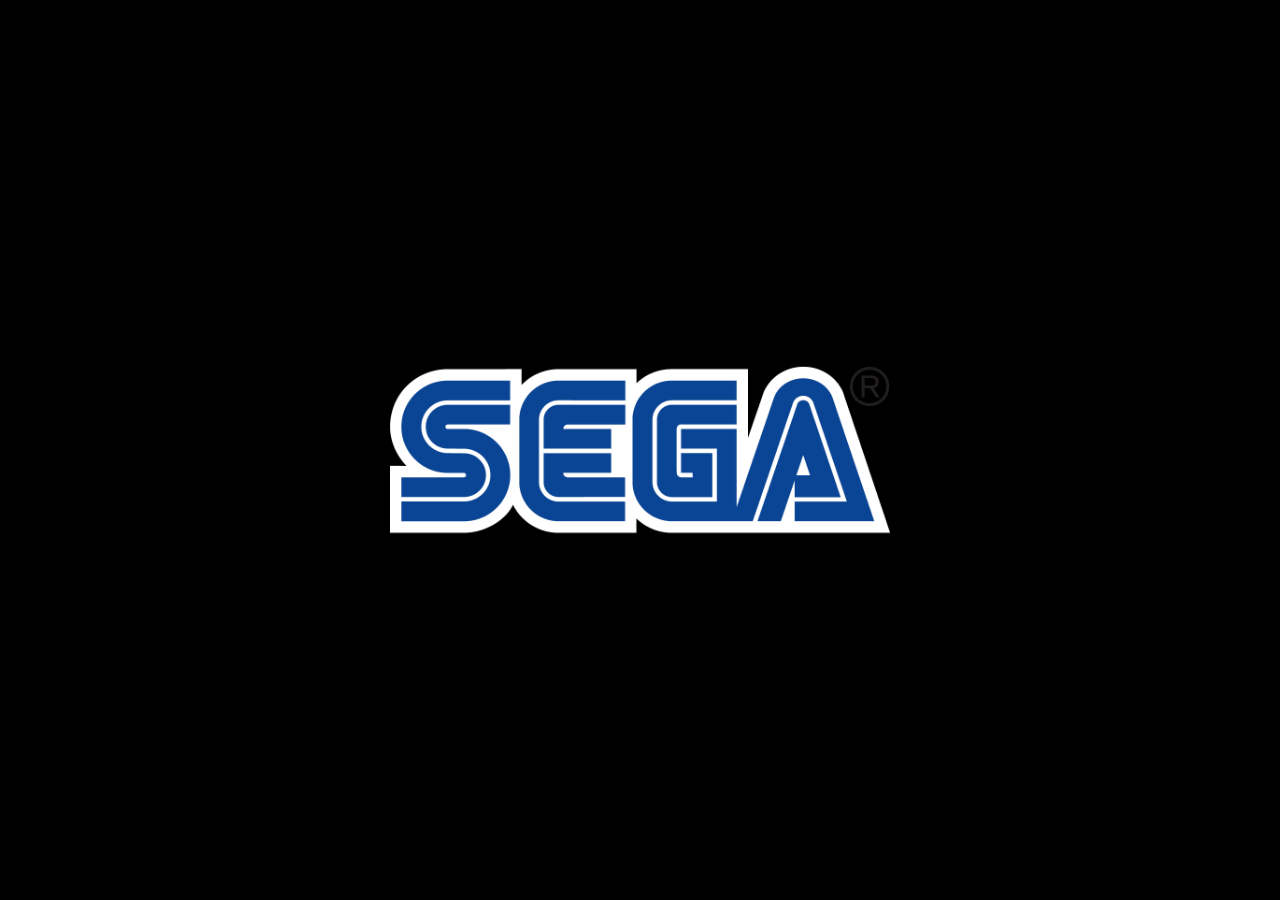
<file: index.html>
<!DOCTYPE html>
<html lang="es">

<head>
    <meta charset="UTF-8">
    <meta name="viewport" content="width=device-width, initial-scale=1.0">
    <meta http-equiv="X-UA-Compatible" content="ie=edge">
    <title>Alex Kidd</title>
    <style>
        body,
        html {
            width: 100%;
            height: 100%;
            background-color: black;
            display: flex;
            align-items: center;
            justify-content: center;

        }
        img {
            width: 500px;
        }
    </style>
    <script type="text/javascript">
        function redireccionar() {
            window.location="titulo.html";
        }
        setTimeout("redireccionar()", 3000);
    </script>
</head>

<body>
    <img src="sega.png" alt="logoSega">
</body>

</html>
</file>
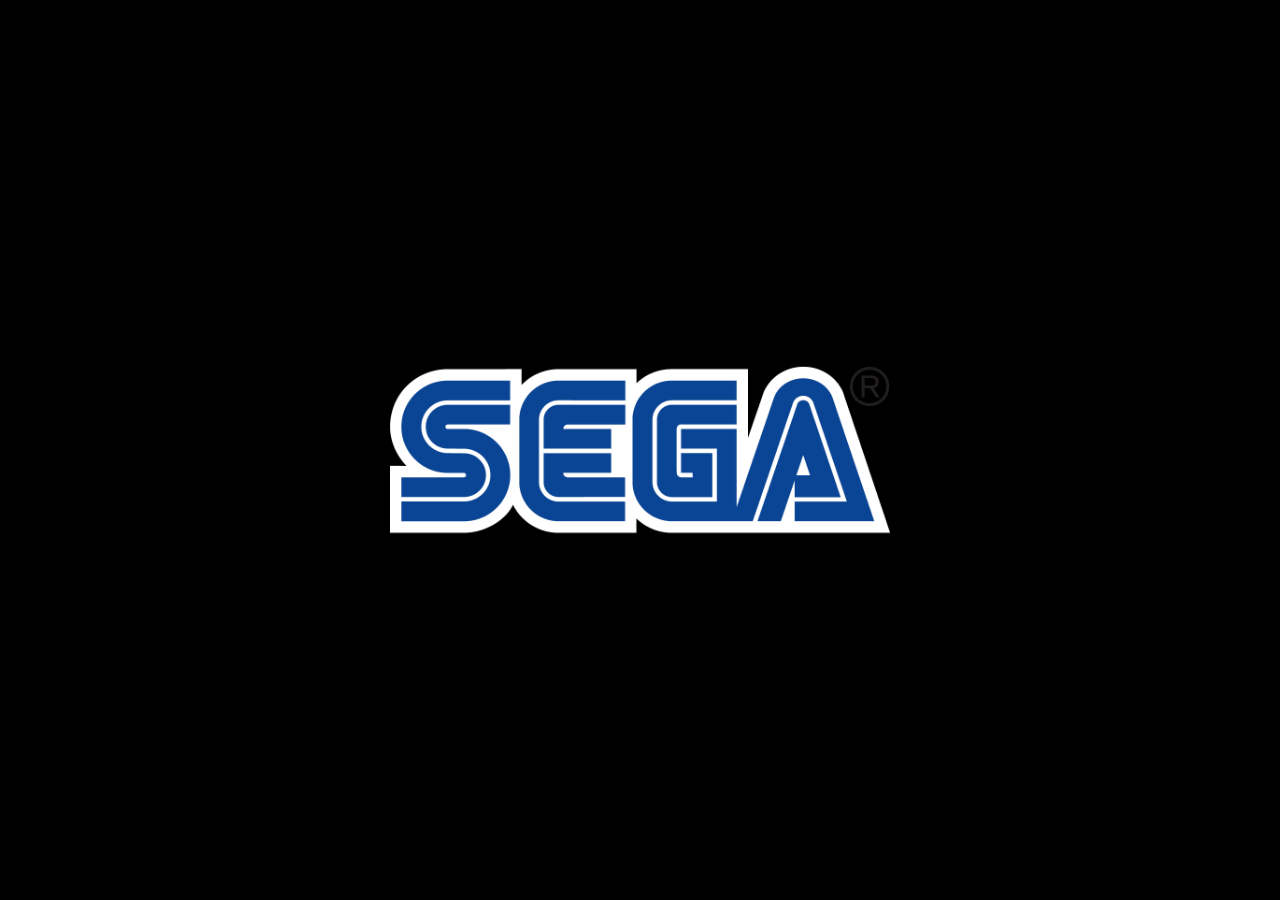
<file: mismo.html>
<!DOCTYPE html>
<html lang="es">

<head>
    <meta charset="UTF-8">
    <meta name="viewport" content="width=device-width, initial-scale=1.0">
    <meta http-equiv="X-UA-Compatible" content="ie=edge">
    <title>Alex Kidd</title>
    <style>
        body,
        html {
            width: 100%;
            height: 100%;
            background-color: black;
            display: flex;
            align-items: center;
            justify-content: center;

        }

        img {

            width: 500px;
        }
    </style>
    <script type="text/javascript">
        function redireccionar() {
            window.location="borrador.html";
        }
        setTimeout("redireccionar()", 3000);
    </script>
</head>

<body>
    <img src="sega.png" alt="logoSega">
</body>

</html>
</file>
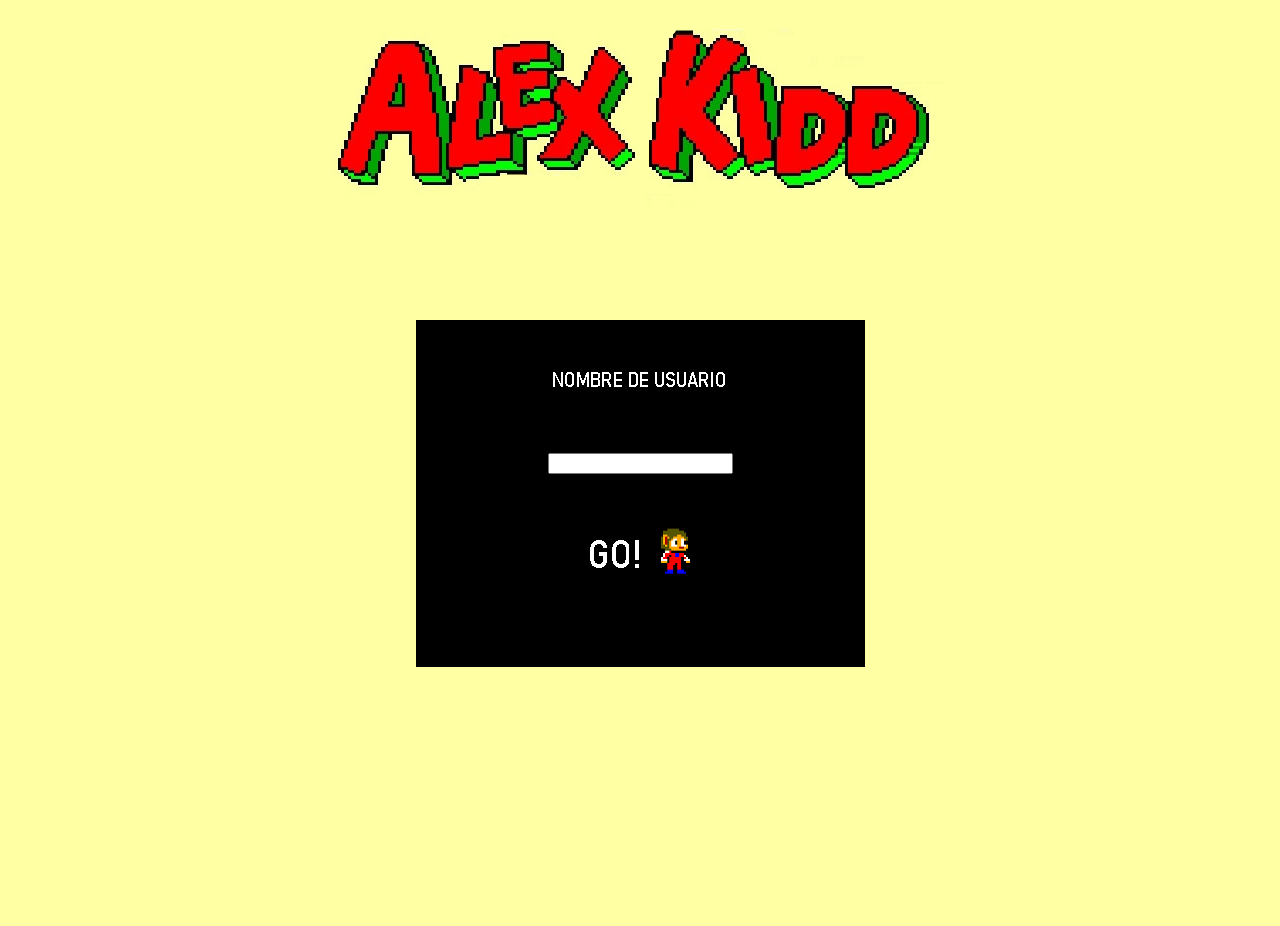
<file: nombreUsuario.html>
<!DOCTYPE html>
<html lang="es">
<head>
    <meta charset="UTF-8">
    <meta name="viewport" content="width=device-width, initial-scale=1.0">
    <title>AlexKidd</title>
    <link rel="stylesheet" href="nombreUsuario.css">
</head>
<body>
    <div id="titulo">
        <img src="./fondo/nombre.png" alt="titulo">
    </div>
    <form action="cargar.html">
            <label for="nombre"></label>
            <input id="nombre" name="nombre" type="text">
            <button id="envio"></button>
    </form>
</body>
</html>
</file>
<file: nombreUsuario.css>
body, html {
    margin: 0px;
    padding: 0px;
    width: 100%;
    height: 100%;
    background-color: #FFFFA3;
}
form{
    background-image: url("./fondo/fondoformulario.png");
    width: 449px;
    height: 347px;
    display: flex;
    flex-direction: column;
    justify-content: center;
    align-items: center;
    margin-left: auto;
    margin-right: auto;
    margin-top: 100px;

}
#nombre{
    
    margin-top: 50px;
    
}
#envio{
    margin-top: 50px;
    width: 180px;
    height: 60px;
    border: none;
    background-color: black;
    background-image: url("./fondo/botonEnvio1.png");
    background-size: cover;
    background-position: center;
    background-repeat: no-repeat;
}
#envio:hover{
    background-image: url("./fondo/botonEnvio.png");
}
#titulo{
    display: flex;
    justify-content: center;
    align-items: center;
    margin-top: 2vw;
}
</file>
